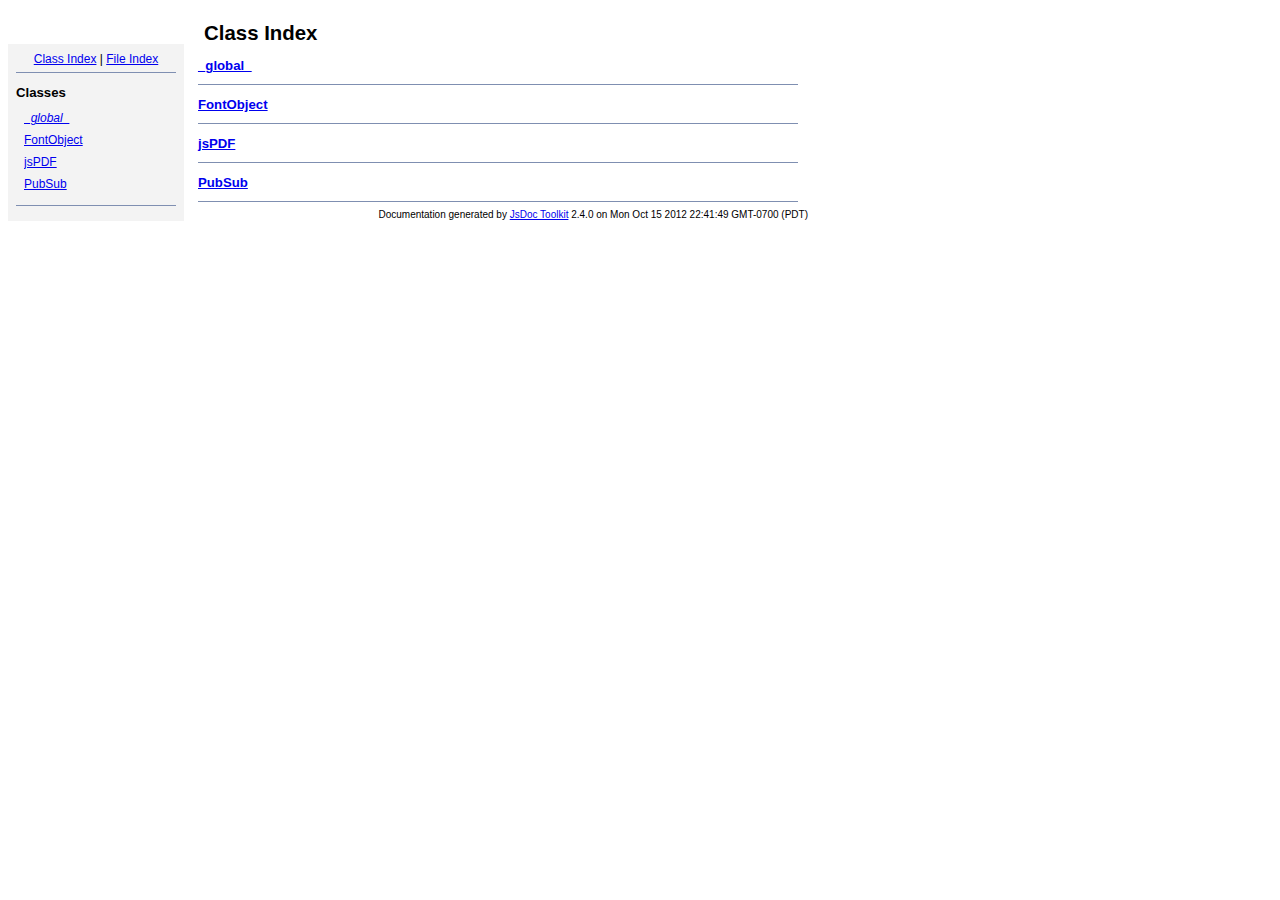
<file: js/jsPDF-1.3.2/doc/index.html>
<!DOCTYPE html PUBLIC "-//W3C//DTD XHTML 1.0 Transitional//EN"
        "http://www.w3.org/TR/xhtml1/DTD/xhtml1-transitional.dtd">
<html xmlns="http://www.w3.org/1999/xhtml" xml:lang="en" lang="en">
	<head>
		<meta http-equiv="content-type" content="text/html; charset=utf-8" />
		
		<title>JsDoc Reference - Index</title>
		<meta name="generator" content="JsDoc Toolkit" />
		
		<style type="text/css">
		/* default.css */
body
{
	font: 12px "Lucida Grande", Tahoma, Arial, Helvetica, sans-serif;
	width: 800px;
}

.header
{
	clear: both;
	background-color: #ccc;
	padding: 8px;
}

h1
{
	font-size: 150%;
	font-weight: bold;
	padding: 0;
	margin: 1em 0 0 .3em;
}

hr
{
	border: none 0;
	border-top: 1px solid #7F8FB1;
	height: 1px;
}

pre.code
{
	display: block;
	padding: 8px;
	border: 1px dashed #ccc;
}

#index
{
	margin-top: 24px;
	float: left;
	width: 160px;
	position: absolute;
	left: 8px;
	background-color: #F3F3F3;
	padding: 8px;
}

#content
{
	margin-left: 190px;
	width: 600px;
}

.classList
{
	list-style-type: none;
	padding: 0;
	margin: 0 0 0 8px;
	font-family: arial, sans-serif;
	font-size: 1em;
	overflow: auto;
}

.classList li
{
	padding: 0;
	margin: 0 0 8px 0;
}

.summaryTable { width: 100%; }

h1.classTitle
{
	font-size:170%;
	line-height:130%;
}

h2 { font-size: 110%; }
caption, div.sectionTitle
{
	background-color: #7F8FB1;
	color: #fff;
	font-size:130%;
	text-align: left;
	padding: 2px 6px 2px 6px;
	border: 1px #7F8FB1 solid;
}

div.sectionTitle { margin-bottom: 8px; }
.summaryTable thead { display: none; }

.summaryTable td
{
	vertical-align: top;
	padding: 4px;
	border-bottom: 1px #7F8FB1 solid;
	border-right: 1px #7F8FB1 solid;
}

/*col#summaryAttributes {}*/
.summaryTable td.attributes
{
	border-left: 1px #7F8FB1 solid;
	width: 140px;
	text-align: right;
}

td.attributes, .fixedFont
{
	line-height: 15px;
	color: #002EBE;
	font-family: "Courier New",Courier,monospace;
	font-size: 13px;
}

.summaryTable td.nameDescription
{
	text-align: left;
	font-size: 13px;
	line-height: 15px;
}

.summaryTable td.nameDescription, .description
{
	line-height: 15px;
	padding: 4px;
	padding-left: 4px;
}

.summaryTable { margin-bottom: 8px; }

ul.inheritsList
{
	list-style: square;
	margin-left: 20px;
	padding-left: 0;
}

.detailList {
	margin-left: 20px; 
	line-height: 15px;
}
.detailList dt { margin-left: 20px; }

.detailList .heading
{
	font-weight: bold;
	padding-bottom: 6px;
	margin-left: 0;
}

.light, td.attributes, .light a:link, .light a:visited
{
	color: #777;
	font-style: italic;
}

.fineprint
{
	text-align: right;
	font-size: 10px;
}
		</style>
	</head>
	
	<body>
		<div id="header">
</div>
		
		<div id="index">
			<div align="center"><a href="index.html">Class Index</a>
| <a href="files.html">File Index</a></div>
<hr />
<h2>Classes</h2>
<ul class="classList">
	
	<li><i><a href="symbols/_global_.html">_global_</a></i></li>
	
	<li><a href="symbols/FontObject.html">FontObject</a></li>
	
	<li><a href="symbols/jsPDF.html">jsPDF</a></li>
	
	<li><a href="symbols/PubSub.html">PubSub</a></li>
	
</ul>
<hr />
		</div>
		
		<div id="content">
			<h1 class="classTitle">Class Index</h1>
			
			
			<div>
				<h2><a href="symbols/_global_.html">_global_</a></h2>
				
			</div>
			<hr />
			
			<div>
				<h2><a href="symbols/FontObject.html">FontObject</a></h2>
				
			</div>
			<hr />
			
			<div>
				<h2><a href="symbols/jsPDF.html">jsPDF</a></h2>
				
			</div>
			<hr />
			
			<div>
				<h2><a href="symbols/PubSub.html">PubSub</a></h2>
				
			</div>
			<hr />
			
			
		</div>
		<div class="fineprint" style="clear:both">
			
			Documentation generated by <a href="http://code.google.com/p/jsdoc-toolkit/" target="_blankt">JsDoc Toolkit</a> 2.4.0 on Mon Oct 15 2012 22:41:49 GMT-0700 (PDT)
		</div>
	</body>
</html>
</file>
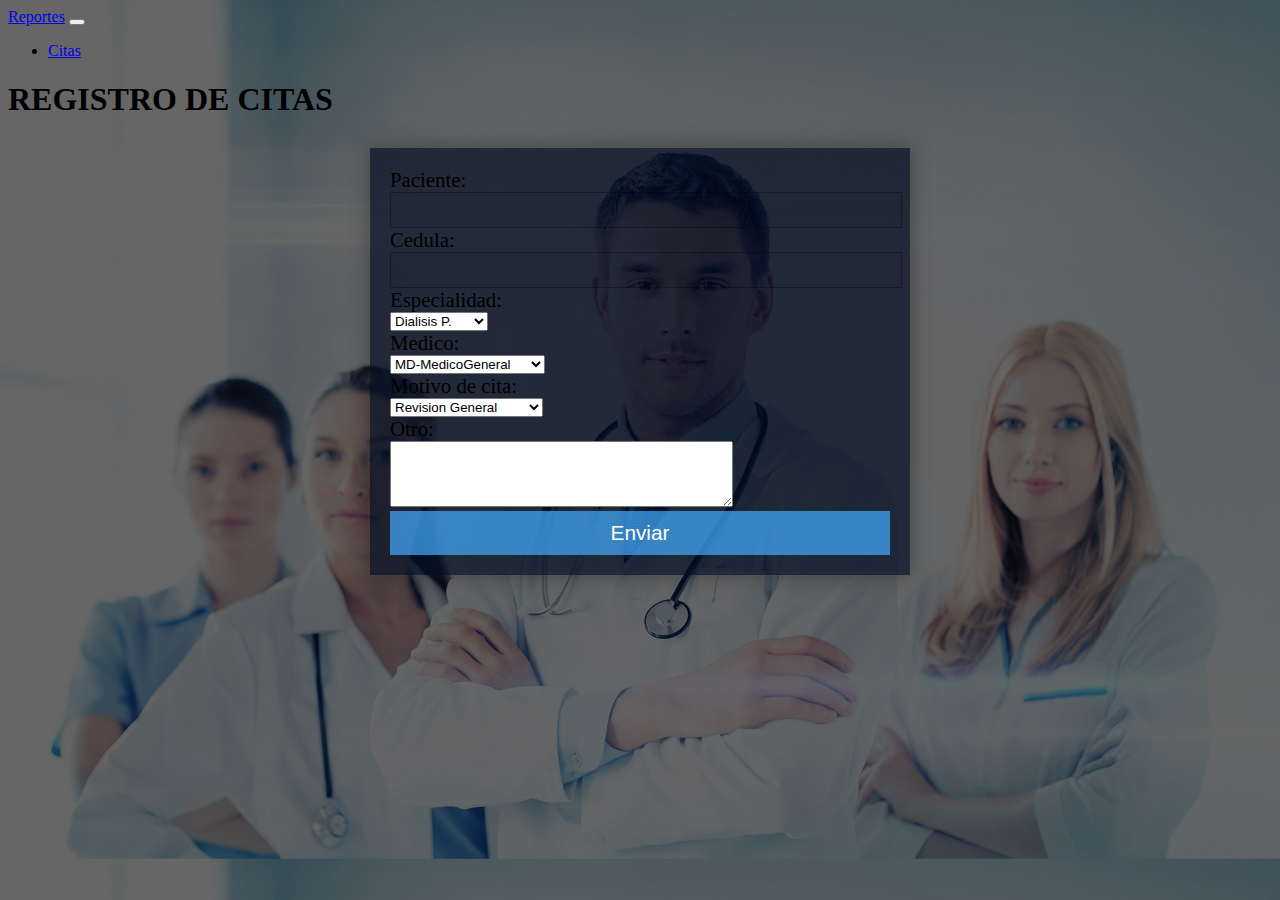
<file: citas.html>
<!DOCTYPE html>
<html lang="en">
<head>
    <meta charset="UTF-8">
    <meta http-equiv="X-UA-Compatible" content="IE=edge">
    <meta name="viewport" content="width=device-width, initial-scale=1.0">
    <!-- Llamado a bootstrap -->
    <link href="https://cdn.jsdelivr.net/npm/bootstrap@5.0.2/dist/css/bootstrap.min.css" rel="stylesheet" integrity="sha384-EVSTQN3/azprG1Anm3QDgpJLIm9Nao0Yz1ztcQTwFspd3yD65VohhpuuCOmLASjC" crossorigin="anonymous">
    
    <!-- Llamado a jquery -->
    <script src="https://code.jquery.com/jquery-3.6.0.js" integrity="sha256-H+K7U5CnXl1h5ywQfKtSj8PCmoN9aaq30gDh27Xc0jk=" crossorigin="anonymous"></script>
    <script src="https://ajax.googleapis.com/ajax/libs/jquery/3.6.0/jquery.min.js"></script>
    
    <link rel="stylesheet" href="css/estilos.css">

    <title>Proyecto Final</title>
</head>
<body>

    <!-- Barra de navegación -->
  <nav class="navbar navbar-expand-lg navbar-dark bg-primary">
    <div class="container-fluid">
      <a class="navbar-brand" href="captura_datos.html">Reportes</a>
      <button class="navbar-toggler" type="button" data-bs-toggle="collapse" data-bs-target="#navbarNav" aria-controls="navbarNav" aria-expanded="false" aria-label="Toggle navigation">
        <span class="navbar-toggler-icon"></span>
      </button>
      <div class="collapse navbar-collapse" id="navbarNav">
        <ul class="navbar-nav">
          <li class="nav-item">
            <a class="nav-link active" aria-current="page" href="citas.html">Citas</a>
          </li>
        </ul>
      </div>
    </div>
  </nav>
  <!-- Fin de barra de navegación -->


    <header>
        <div>
            <h1 class="text-center text-white">REGISTRO DE CITAS</h1>
        </div>
    </header>
    
    <form  id="form_citas" method="POST" class="formulario transparente" name="form_citas">
        <label for="" class="formulario__label text-white">Paciente:</label>
        <input class="formulario__input text-white border-light" id="paciente" type="text" name="paciente"/>
        <label for="" class="formulario__label text-white">Cedula:</label>
        <input class="formulario__input text-white border-light" id="cedula" type="text" name="cedula"/>
        <label for="" class="formulario__label text-white">Especialidad:</label>
        <select name="especialidad" id="especialidad" class="form-select form-select-sm">
            <option>Dialisis P.</option>
            <option>Hemodialisis</option>
        </select>
        <label for="" class="formulario__label">Medico:</label>
        <select name="medico" id="medico" class="form-select form-select-sm">
            <option>MD-MedicoGeneral</option>
            <option>NF-Rocio Arroyo</option>
            <option>NF-Rocio Nadji Novoa</option>
            <option>EF-Enfermeria</option>
        </select>
        <label for="" class="formulario__label">Motivo de cita:</label>
        <select name="motivo" id="motivo" class="form-select form-select-sm">
            <option>Revision General</option>
            <option>Cambio de Linea</option>
            <option>Curación Cateter</option>
            <option>Control de Enfermeria</option>
            <option>Otro</option>
        </select>
        <label for="" class="formulario__label text-white">Otro:</label>
        <textarea id="texto"  name="texto" rows="4" cols="40" class="bg-transparent text-white"></textarea>
       
        <button id="enviar" name="enviar" type="submit" class="formulario__submit">Enviar</button>
      </form>

      <script src="js/enviar_datos.js"></script>

  </body>
</html>
</file>
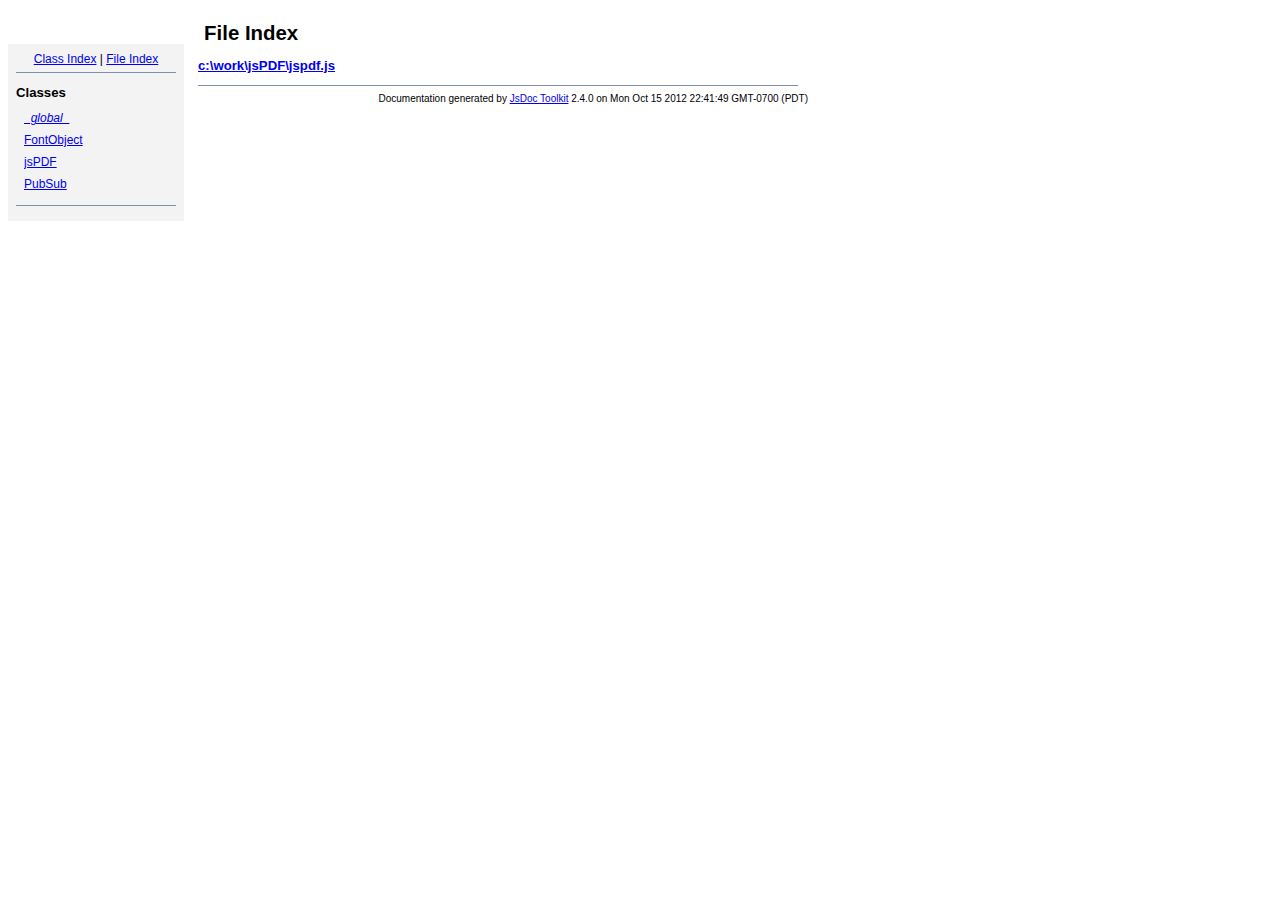
<file: js/jsPDF-1.3.2/doc/files.html>
<!DOCTYPE html PUBLIC "-//W3C//DTD XHTML 1.0 Transitional//EN"
        "http://www.w3.org/TR/xhtml1/DTD/xhtml1-transitional.dtd">
<html xmlns="http://www.w3.org/1999/xhtml" xml:lang="en" lang="en">
	<head>
		<meta http-equiv="content-type" content="text/html; charset=utf-8" />
		
		<title>JsDoc Reference - File Index</title>
		<meta name="generator" content="JsDoc Toolkit" />
		
		<style type="text/css">
		/* default.css */
body
{
	font: 12px "Lucida Grande", Tahoma, Arial, Helvetica, sans-serif;
	width: 800px;
}

.header
{
	clear: both;
	background-color: #ccc;
	padding: 8px;
}

h1
{
	font-size: 150%;
	font-weight: bold;
	padding: 0;
	margin: 1em 0 0 .3em;
}

hr
{
	border: none 0;
	border-top: 1px solid #7F8FB1;
	height: 1px;
}

pre.code
{
	display: block;
	padding: 8px;
	border: 1px dashed #ccc;
}

#index
{
	margin-top: 24px;
	float: left;
	width: 160px;
	position: absolute;
	left: 8px;
	background-color: #F3F3F3;
	padding: 8px;
}

#content
{
	margin-left: 190px;
	width: 600px;
}

.classList
{
	list-style-type: none;
	padding: 0;
	margin: 0 0 0 8px;
	font-family: arial, sans-serif;
	font-size: 1em;
	overflow: auto;
}

.classList li
{
	padding: 0;
	margin: 0 0 8px 0;
}

.summaryTable { width: 100%; }

h1.classTitle
{
	font-size:170%;
	line-height:130%;
}

h2 { font-size: 110%; }
caption, div.sectionTitle
{
	background-color: #7F8FB1;
	color: #fff;
	font-size:130%;
	text-align: left;
	padding: 2px 6px 2px 6px;
	border: 1px #7F8FB1 solid;
}

div.sectionTitle { margin-bottom: 8px; }
.summaryTable thead { display: none; }

.summaryTable td
{
	vertical-align: top;
	padding: 4px;
	border-bottom: 1px #7F8FB1 solid;
	border-right: 1px #7F8FB1 solid;
}

/*col#summaryAttributes {}*/
.summaryTable td.attributes
{
	border-left: 1px #7F8FB1 solid;
	width: 140px;
	text-align: right;
}

td.attributes, .fixedFont
{
	line-height: 15px;
	color: #002EBE;
	font-family: "Courier New",Courier,monospace;
	font-size: 13px;
}

.summaryTable td.nameDescription
{
	text-align: left;
	font-size: 13px;
	line-height: 15px;
}

.summaryTable td.nameDescription, .description
{
	line-height: 15px;
	padding: 4px;
	padding-left: 4px;
}

.summaryTable { margin-bottom: 8px; }

ul.inheritsList
{
	list-style: square;
	margin-left: 20px;
	padding-left: 0;
}

.detailList {
	margin-left: 20px; 
	line-height: 15px;
}
.detailList dt { margin-left: 20px; }

.detailList .heading
{
	font-weight: bold;
	padding-bottom: 6px;
	margin-left: 0;
}

.light, td.attributes, .light a:link, .light a:visited
{
	color: #777;
	font-style: italic;
}

.fineprint
{
	text-align: right;
	font-size: 10px;
}
		</style>
	</head>
	
	<body>
		<div id="header">
</div>
		
		<div id="index">
			<div align="center"><a href="index.html">Class Index</a>
| <a href="files.html">File Index</a></div>
<hr />
<h2>Classes</h2>
<ul class="classList">
	
	<li><i><a href="symbols/_global_.html">_global_</a></i></li>
	
	<li><a href="symbols/FontObject.html">FontObject</a></li>
	
	<li><a href="symbols/jsPDF.html">jsPDF</a></li>
	
	<li><a href="symbols/PubSub.html">PubSub</a></li>
	
</ul>
<hr />
		</div>
		
		<div id="content">
			<h1 class="classTitle">File Index</h1>
			
			
			<div>
				<h2><a href="symbols/src/c__work_jsPDF_jspdf.js.html">c:\work\jsPDF\jspdf.js</a></h2>
				
				<dl>
					
					
					
					
				</dl>
			</div>
			<hr />
			
			
		</div>
		<div class="fineprint" style="clear:both">
			
			Documentation generated by <a href="http://code.google.com/p/jsdoc-toolkit/" target="_blankt">JsDoc Toolkit</a> 2.4.0 on Mon Oct 15 2012 22:41:49 GMT-0700 (PDT)
		</div>
	</body>
</html>
</file>
<file: css/estilos.css>
body{
    background-image: linear-gradient(to bottom, rgba(0,0,0,0.6), rgba(0,0,0,0.6)),
    url('../img/doctores.jpg');
    /* background-repeat: no-repeat; */
    background-size: cover;
    height: 100%;
}

.transparente{
    background-color: rgba(1, 12, 34, 0.668);
}

.formulario{
    width: 500px;  
    max-width: 100%;
    margin: auto;
    margin-top: 30px;
    padding: 20px;
    box-shadow: 0 0 20px 1px rgba(0,0,0,0.3);
    position: relative;
  }
  .formulario__titulo{
      text-align: center;
      margin-top: 0;
      color: rgba(0,0,0,0.7);
  }
  .formulario__input, .formulario__label, .formulario__submit{
      display: block;
      width: 100%;
      font-size: 1.3em;
  }
  .formulario__input{
      padding: 5px;
      background: rgba(0, 0, 0, 0.01);
      border: 1px solid rgba(0, 0, 0, 0.3);
      margin-bottom: 0px;
  }
  .formulario__input:focus{
      outline: 1px solid rgba(0,0,0,0.7);
  }
  .formulario__input:focus + .formulario__input:focus{
      margin-top: -135;
  }
  
  
  .formulario__submit{
      background-color: rgba(68, 173, 253, 0.7);
      color: white;
      padding: 10px 20px;
      cursor: pointer;
      border: none;
  }
</file>
